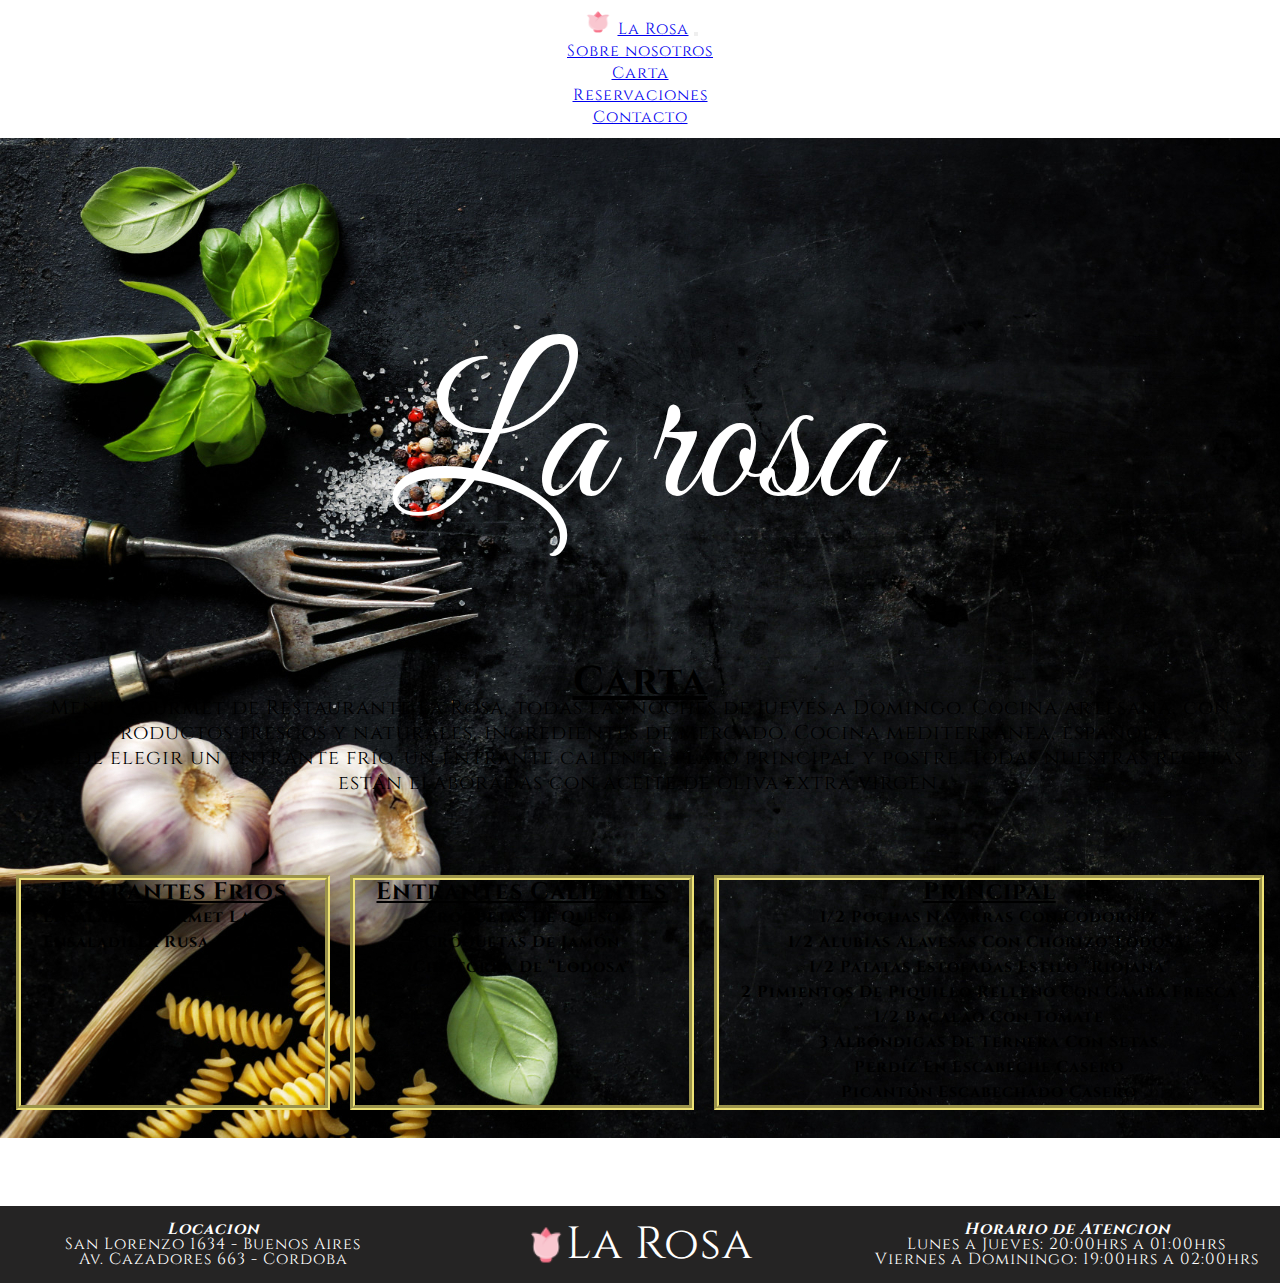
<file: carta.html>
<!DOCTYPE html>
<html lang="es">
<head>
    <meta charset="UTF-8">
    <meta http-equiv="X-UA-Compatible" content="IE=edge">
    <meta name="viewport" content="width=device-width, initial-scale=1.0">
    <link href="https://cdn.jsdelivr.net/npm/bootstrap@5.1.3/dist/css/bootstrap.min.css" rel="stylesheet" integrity="sha384-1BmE4kWBq78iYhFldvKuhfTAU6auU8tT94WrHftjDbrCEXSU1oBoqyl2QvZ6jIW3" crossorigin="anonymous">
    <link rel="stylesheet" href="Css/estilo.css">
    <link rel="preconnect" href="https://fonts.googleapis.com">
    <link rel="preconnect" href="https://fonts.gstatic.com" crossorigin>
    <link href="https://fonts.googleapis.com/css2?family=Cinzel&family=Great+Vibes&display=swap" rel="stylesheet">
    <link rel="icon" type="image/png" sizes="16x16" href="Media/favicon-16x16.png">
    
    <title>La Rosa</title>

</head>

<body>
    <header>
        <nav class="navbar navbar-expand-lg navbar-light bg-light">
            <div class="container-fluid">
                <img src="Media/rosa.png" alt="" width="30" height="24" class="d-inline-block align-text-top">
              <a class="navbar-brand" href="index.html">La Rosa</a>
              <button class="navbar-toggler" type="button" data-bs-toggle="collapse" data-bs-target="#navbarNav" aria-controls="navbarNav" aria-expanded="false" aria-label="Toggle navigation">
                <span class="navbar-toggler-icon"></span>
              </button>
              <div class="collapse navbar-collapse" id="navbarNav">
                <ul class="navbar-nav">
                  <li class="nav-item">
                    <a class="nav-link active" aria-current="page" href="sobreNosotros.html">Sobre nosotros</a>
                  </li>
                  <li class="nav-item">
                    <a class="nav-link active" href="carta.html">Carta</a>
                  </li>
                  <li class="nav-item">
                    <a class="nav-link active" href="reservacion.html">Reservaciones</a>
                  </li>
                  <li class="nav-item">
                    <a class="nav-link active" href="contacto.html">Contacto</a>
                  </li>
                </ul>
              </div>
            </div>
        </nav>
        <div id="carouselExampleSlidesOnly" class="carousel slide" data-bs-ride="carousel">
            <div class="carousel-inner">
              <div class="carousel-item active">
                <img src="Media/food-with-ingredients.jpg" class="d-block w-100" alt="Portada">
                <div class="text-center">
                    <p>La rosa</p>
                </div>
              </div>
            </div>
          </div>
    </header> 
    <main class="cuerpo">
        <section class="carta">
            <h1><u>Carta</u></h1>
            <p>Menu Gourmet de Restaurante La Rosa, todas las noches de Jueves a Domingo. Cocina artesana, con productos frescos y naturales, ingredientes de mercado. Cocina mediterránea, española.</p>
            <p>Puede elegir un entrante frío, un entrante caliente, plato principal y postre. Todas nuestras recetas están elaboradas con aceite de oliva extra virgen.</p>
        </section>
        <section class="contenedorCarta">
            <div class="carta1">
            <h2><u>Entrantes Frios</u></h2>
            <h4>Ensalada Gourmet La Rosa</h4>
            <h4>Ensaladilla Rusa Artesana</h4>
            </div>
            <div class="carta2">
                <h2><u>Entrantes Calientes</u></h2>
                <h4>Croquetas De Queso</h4>
                <h4>Croquetas De Jamón</h4>
                <h4>Chistorra De “Lodosa"</h4>
            </div>
            <div class="carta1">
                <h2><u>Principal</u></h2>
                <h4>1/2 Pochas Navarras Con Codorniz</h4>
                <h4>1/2 Alubias Alavesas Con Chorizo"Lodosa"</h4>
                <h4>1/2 Patatas Estofadas Estilo "Riojana"</h4>
                <h4>2 Pimientos De Piquillo Relleno Con Gamba Fresca</h4>
                <h4>1/2 Bacalao Con Tomate</h4>
                <h4>3 Albóndigas De Ternera Con Setas</h4>
                <h4>Perdíz En Escabeche Casero</h4>
                <h4>Picantón Escabechado Casero</h4>
            </div>
        </section>
    </main> 
    <footer>
      <div class="footer-detalles">
        <h4><i>Locacion</i></h4>
        <p>San Lorenzo 1634 - Buenos Aires</p>
        <p>Av. Cazadores 663 - Cordoba</p>
      </div>
      <div class="footer-medio">
        <img src="Media/rosa.png"  class="footer-img" alt="">
        <p class="probando">La Rosa</p>
      </div>
      <div class="footer-detalles">
        <h4><i>Horario de Atencion</i></h4>
        <p>Lunes a Jueves: 20:00hrs a 01:00hrs</p>
        <p>Viernes a Dominingo: 19:00hrs a 02:00hrs</p>
      </div>
  
  </footer>
  <script src="https://cdn.jsdelivr.net/npm/bootstrap@5.1.3/dist/js/bootstrap.bundle.min.js" integrity="sha384-ka7Sk0Gln4gmtz2MlQnikT1wXgYsOg+OMhuP+IlRH9sENBO0LRn5q+8nbTov4+1p" crossorigin="anonymous"></script>
  
</body>
</html>
</file>
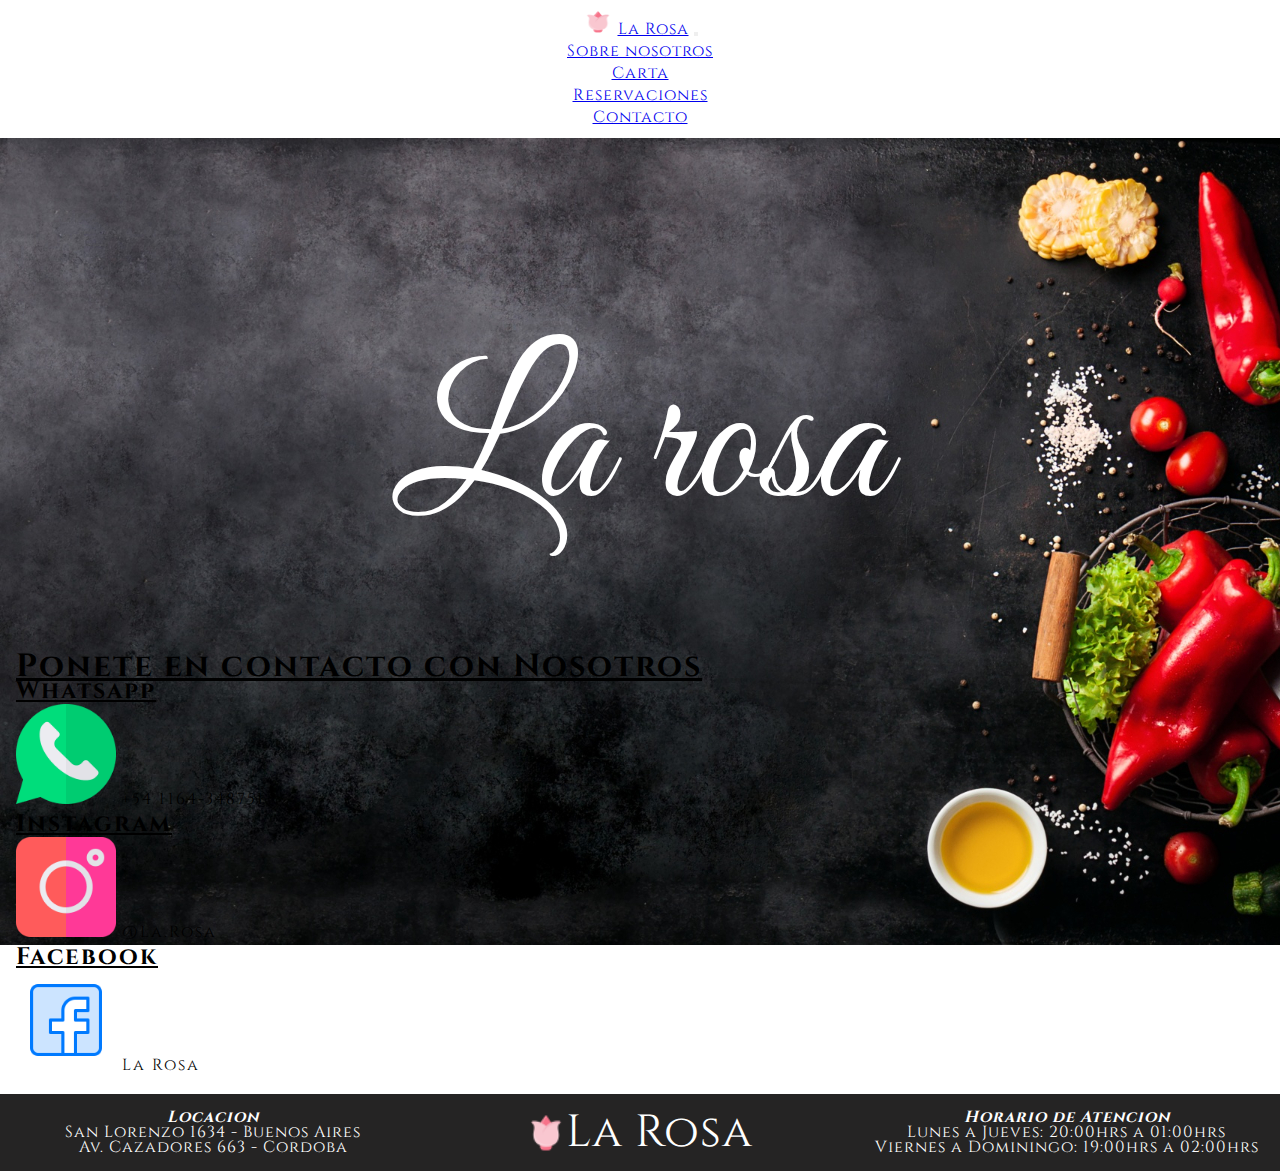
<file: contacto.html>
<!DOCTYPE html>
<html lang="es">
<head>
    <meta charset="UTF-8">
    <meta http-equiv="X-UA-Compatible" content="IE=edge">
    <meta name="viewport" content="width=device-width, initial-scale=1.0">
    <link href="https://cdn.jsdelivr.net/npm/bootstrap@5.1.3/dist/css/bootstrap.min.css" rel="stylesheet" integrity="sha384-1BmE4kWBq78iYhFldvKuhfTAU6auU8tT94WrHftjDbrCEXSU1oBoqyl2QvZ6jIW3" crossorigin="anonymous">
    <link rel="stylesheet" href="Css/estilo.css">
    <link rel="preconnect" href="https://fonts.googleapis.com">
    <link rel="preconnect" href="https://fonts.gstatic.com" crossorigin>
    <link href="https://fonts.googleapis.com/css2?family=Cinzel&family=Great+Vibes&display=swap" rel="stylesheet">
    <link rel="icon" type="image/png" sizes="16x16" href="Media/favicon-16x16.png">
    
    <title>La Rosa</title>

</head>

<body>
    <header>
        <nav class="navbar navbar-expand-lg navbar-light bg-light">
            <div class="container-fluid">
                <img src="Media/rosa.png" alt="" width="30" height="24" class="d-inline-block align-text-top">
              <a class="navbar-brand" href="index.html">La Rosa</a>
              <button class="navbar-toggler" type="button" data-bs-toggle="collapse" data-bs-target="#navbarNav" aria-controls="navbarNav" aria-expanded="false" aria-label="Toggle navigation">
                <span class="navbar-toggler-icon"></span>
              </button>
              <div class="collapse navbar-collapse" id="navbarNav">
                <ul class="navbar-nav">
                  <li class="nav-item">
                    <a class="nav-link active" aria-current="page" href="sobreNosotros.html">Sobre nosotros</a>
                  </li>
                  <li class="nav-item">
                    <a class="nav-link active" href="carta.html">Carta</a>
                  </li>
                  <li class="nav-item">
                    <a class="nav-link active" href="reservacion.html">Reservaciones</a>
                  </li>
                  <li class="nav-item">
                    <a class="nav-link active" href="contacto.html">Contacto</a>
                  </li>
                </ul>
              </div>
            </div>
        </nav>
        <div id="carouselExampleSlidesOnly" class="carousel slide" data-bs-ride="carousel">
            <div class="carousel-inner">
              <div class="carousel-item active">
                <img src="Media/vegetables-set-to-the-left-of-black-slate.jpg" class="d-block w-100" alt="Portada">
                <div class="text-center">
                    <p>La rosa</p>
                </div>
              </div>
            </div>
          </div>
    </header> 
    <main>
        <section class="contacto">
            <h1><u>Ponete en contacto con Nosotros</u></h1>
            <h2><u>Whatsapp</u></h2>
            <img src="Media/whatsapp.png" width="100px" height="100px" alt="whatsapp"> +54 1164-348751
            <h2><u>Instagram</u></h2>
            <img src="Media/instagram.png" width="100px" height="100px" alt="instagram"> @La.Rosa
            <h2><u>Facebook</u></h2>
            <img src="Media/facebook.png" width="100px" height="100px" alt="facebook"> La Rosa

        </section>
    </main>
    <footer>
      <div class="footer-detalles">
        <h4><i>Locacion</i></h4>
        <p>San Lorenzo 1634 - Buenos Aires</p>
        <p>Av. Cazadores 663 - Cordoba</p>
      </div>
      <div class="footer-medio">
        <img src="Media/rosa.png"  class="footer-img" alt="">
        <p class="probando">La Rosa</p>
      </div>
      <div class="footer-detalles">
        <h4><i>Horario de Atencion</i></h4>
        <p>Lunes a Jueves: 20:00hrs a 01:00hrs</p>
        <p>Viernes a Dominingo: 19:00hrs a 02:00hrs</p>
      </div>
  
  </footer>
  <script src="https://cdn.jsdelivr.net/npm/bootstrap@5.1.3/dist/js/bootstrap.bundle.min.js" integrity="sha384-ka7Sk0Gln4gmtz2MlQnikT1wXgYsOg+OMhuP+IlRH9sENBO0LRn5q+8nbTov4+1p" crossorigin="anonymous"></script>
  
</body>
</html>
</file>
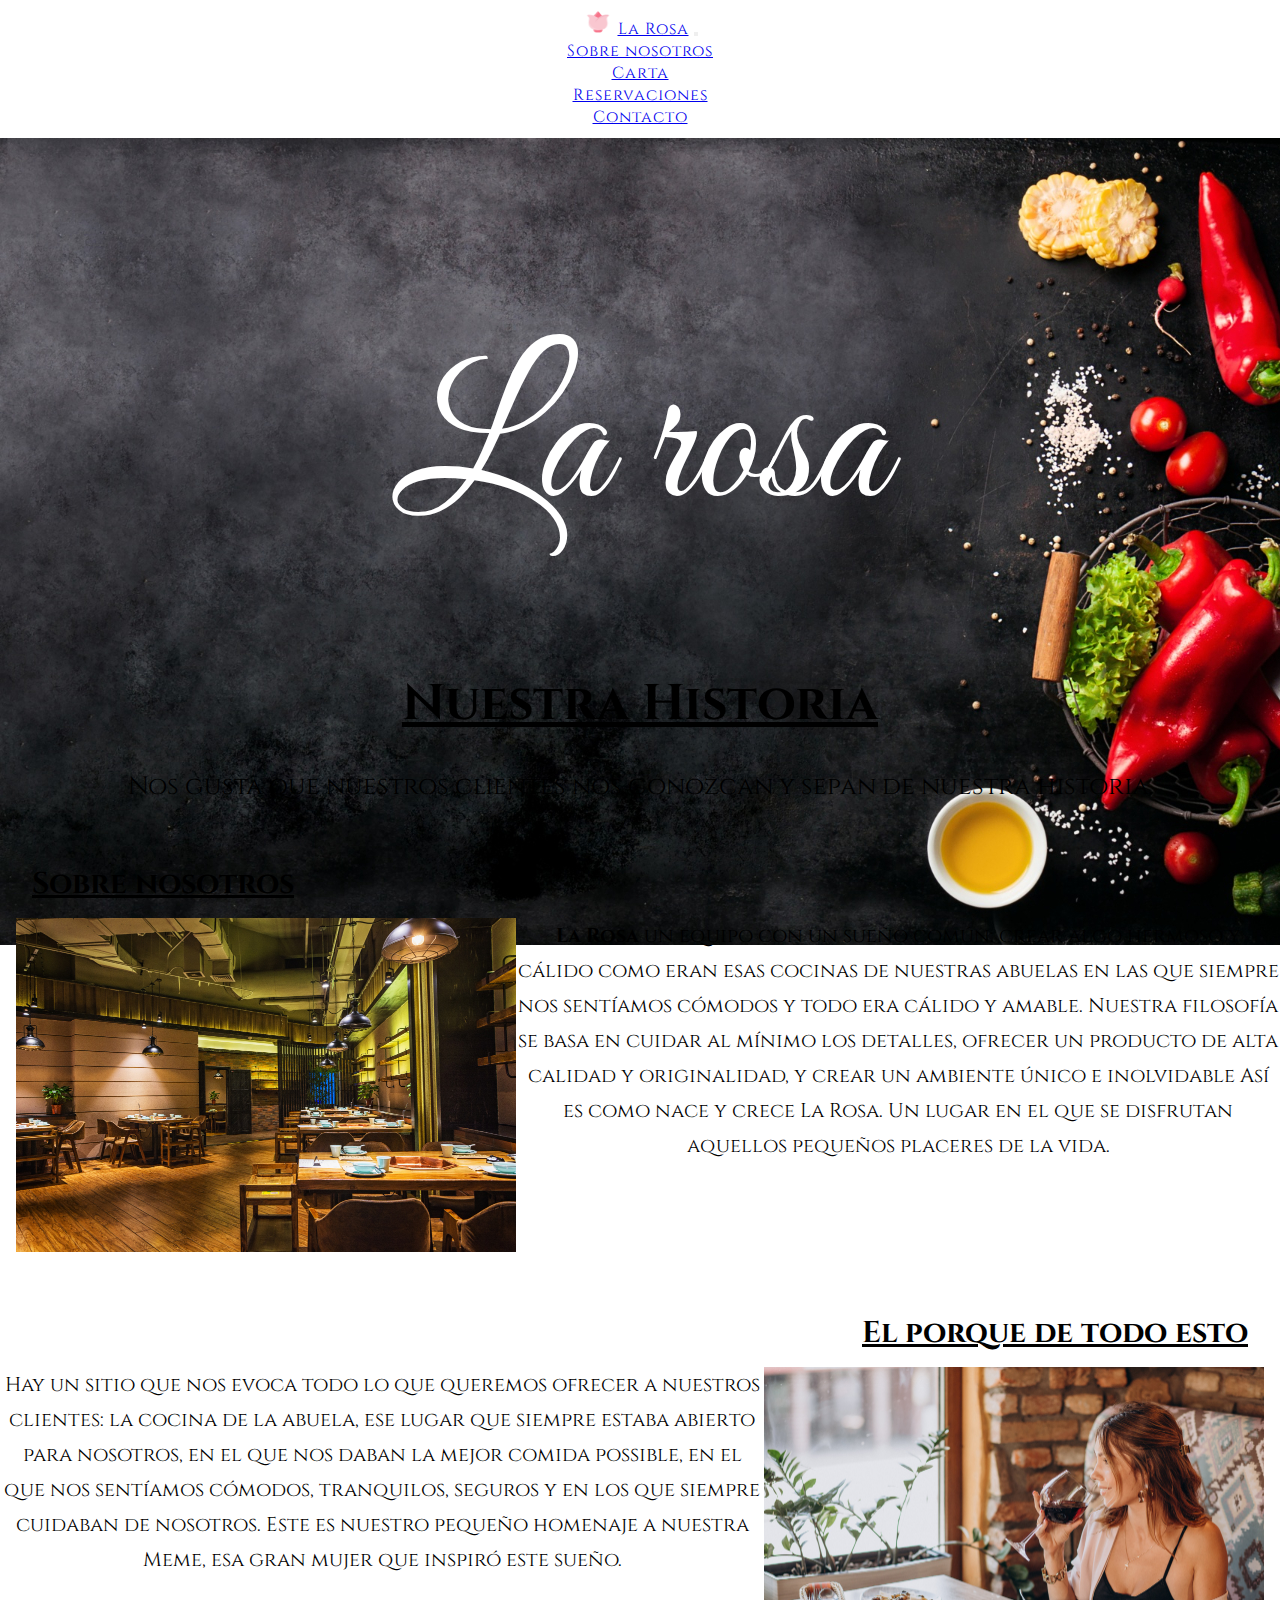
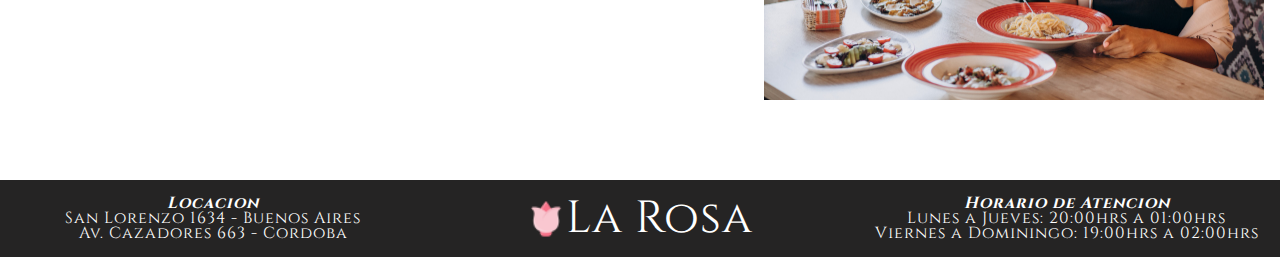
<file: sobreNosotros.html>
<!DOCTYPE html>
<html lang="es">
<head>
    <meta charset="UTF-8">
    <meta http-equiv="X-UA-Compatible" content="IE=edge">
    <meta name="viewport" content="width=device-width, initial-scale=1.0">
    <link href="https://cdn.jsdelivr.net/npm/bootstrap@5.1.3/dist/css/bootstrap.min.css" rel="stylesheet" integrity="sha384-1BmE4kWBq78iYhFldvKuhfTAU6auU8tT94WrHftjDbrCEXSU1oBoqyl2QvZ6jIW3" crossorigin="anonymous">
    <link rel="stylesheet" href="Css/estilo.css">
    <link rel="preconnect" href="https://fonts.googleapis.com">
    <link rel="preconnect" href="https://fonts.gstatic.com" crossorigin>
    <link href="https://fonts.googleapis.com/css2?family=Cinzel&family=Great+Vibes&display=swap" rel="stylesheet">
    <link rel="icon" type="image/png" sizes="16x16" href="Media/favicon-16x16.png">
    
    <title>La Rosa</title>

</head>

<body>
    <header>
        <nav class="navbar navbar-expand-lg navbar-light bg-light">
            <div class="container-fluid">
                <img src="Media/rosa.png" alt="" width="30" height="24" class="d-inline-block align-text-top">
              <a class="navbar-brand" href="index.html">La Rosa</a>
              <button class="navbar-toggler" type="button" data-bs-toggle="collapse" data-bs-target="#navbarNav" aria-controls="navbarNav" aria-expanded="false" aria-label="Toggle navigation">
                <span class="navbar-toggler-icon"></span>
              </button>
              <div class="collapse navbar-collapse" id="navbarNav">
                <ul class="navbar-nav">
                  <li class="nav-item">
                    <a class="nav-link active" aria-current="page" href="sobreNosotros.html">Sobre nosotros</a>
                  </li>
                  <li class="nav-item">
                    <a class="nav-link active" href="carta.html">Carta</a>
                  </li>
                  <li class="nav-item">
                    <a class="nav-link active" href="reservacion.html">Reservaciones</a>
                  </li>
                  <li class="nav-item">
                    <a class="nav-link active" href="contacto.html">Contacto</a>
                  </li>
                </ul>
              </div>
            </div>
        </nav>
        <div id="carouselExampleSlidesOnly" class="carousel slide" data-bs-ride="carousel">
            <div class="carousel-inner">
              <div class="carousel-item active">
                <img src="Media/vegetables-set-to-the-left-of-black-slate.jpg" class="d-block w-100" alt="Portada">
                <div class="text-center">
                    <p>La rosa</p>
                </div>
              </div>
            </div>
          </div>
    </header> 
    <main >
        <section class="contenedor1">
            <h1><u>Nuestra Historia</u></h1>
            <p>Nos gusta que nuestros clientes nos conozcan y sepan de nuestra historia. </p>
            <div class="historia">
                <h2><u>Sobre nosotros</u></h2>
                <img src="./Media/restaurant-interior.jpg" alt="">
                <p><strong>La Rosa</strong> un equipo con un sueño común: crear algo hermoso y cálido como eran esas cocinas de nuestras abuelas en las que siempre nos sentíamos cómodos y todo era cálido y amable.
                Nuestra filosofía se basa en cuidar al mínimo los detalles, ofrecer un producto de alta calidad y originalidad, y crear un ambiente único e inolvidable
                Así es como nace y crece La Rosa. Un lugar en el que se disfrutan aquellos pequeños placeres de la vida.</p>
            </div>
            <div class="historia2">
                <h2><u>El porque de todo esto</u></h2>
                <img src="./Media/woman-eating-pasta-in-an-italian-restaurant.jpg" class="img" alt="">
                <p>Hay un sitio que nos evoca todo lo que queremos ofrecer a nuestros clientes: la cocina de la abuela, ese lugar que siempre estaba abierto para nosotros, en el que nos daban la mejor comida possible, en el que nos sentíamos cómodos, tranquilos, seguros y en los que siempre cuidaban de nosotros. Este es nuestro pequeño homenaje a nuestra Meme, esa gran mujer que inspiró este sueño.</p>
            </div>
        </section>
    </main>
    <footer>
        <div class="footer-detalles">
          <h4><i>Locacion</i></h4>
          <p>San Lorenzo 1634 - Buenos Aires</p>
          <p>Av. Cazadores 663 - Cordoba</p>
        </div>
        <div class="footer-medio">
          <img src="Media/rosa.png"  class="footer-img" alt="">
          <p class="probando">La Rosa</p>
        </div>
        <div class="footer-detalles">
          <h4><i>Horario de Atencion</i></h4>
          <p>Lunes a Jueves: 20:00hrs a 01:00hrs</p>
          <p>Viernes a Dominingo: 19:00hrs a 02:00hrs</p>
        </div>
    
    </footer>
    <script src="https://cdn.jsdelivr.net/npm/bootstrap@5.1.3/dist/js/bootstrap.bundle.min.js" integrity="sha384-ka7Sk0Gln4gmtz2MlQnikT1wXgYsOg+OMhuP+IlRH9sENBO0LRn5q+8nbTov4+1p" crossorigin="anonymous"></script>
    
</body>
</html>
</file>
<file: Css/estilo.css>
*{
    margin: 0;
    padding: 0;
}

/* General*/

body{
    font-family: 'Cinzel', serif;
    color: black;
    background-color: white;
}
header{
    text-align: center;
    background-repeat: no-repeat;
}

.navbar{
    margin: 10px;
    letter-spacing: 1px;
}
.text-center{
    color: white;
    font-family: 'Great Vibes', cursive;
    font-size: 200px;
    position: absolute;
    top: 50%;
    left: 50%;
    transform: translate(-50%, -50%);
}

.carousel-item{
    width: 100%;
    height: 500px;
}

/*Cuerpo index principal*/

.bienvenida{
    text-align: center;
    margin: 1rem;
    padding: 1rem;
    letter-spacing: 1px;
    line-height: 30px;
}
.contenedor{
    display: grid;
    grid-template-columns: repeat(2, 1fr);
    grid-template-rows: repeat(2, 1fr);   
}

.platos{
    text-align: center;
    letter-spacing: 1px;
    line-height: 20px;
    margin: 0.5rem;
    padding: 0.5rem;
    letter-spacing: 2px;
    line-height: 20px;
}

.reseñas{
    text-align: center;
    letter-spacing: 1px;
    line-height: 30px;
    grid-column-start: 2;
    grid-row-end: -1;
    margin: 0.5rem;
    padding: 0.5rem;
}
.imgCentral{
    width: 100%;
    height: 500px;
}

/*Sobre nosotros*/
.contenedor1{
    display: grid;
    grid-template-rows: repeat(2, auto);
    text-align: center;
    font-size: 25px;
}
.contenedor1 h1{
    margin-top: 2rem;
    margin-bottom: 2rem;
}

.historia{
    font-size: 20px;
    margin-top: 3rem;
    margin-left: 1rem;
    line-height: 35px;
}
.historia h2{
    text-align: left;
    margin: 1rem;
}

.historia img{
    width: 500px;
    float: left;
    
}
.historia2{
    font-size: 20px;
    margin-top: 3rem;
    margin-right: 1rem;
    margin-bottom: 5rem;
    line-height: 35px;
}
.historia2 h2{
    text-align: right;
    margin: 1rem;
}
.historia2 img{
    width: 500px;
    float: right;
}

/*Rervaciones*/

.reservaTitulo{
    text-align: center;
    margin-top: 2rem;
    margin-bottom: 4rem;
    font-size: 23px;
}
.reserva{
    font-size: 20px;
    letter-spacing: 1px;
    line-height: 25px;
    margin-left: 2rem; 
    margin-right: 2rem;
    margin-bottom: 3rem;
    border-style: solid;
}
.texto2{
    margin-left: 1rem;
    margin-bottom: 10px;
    letter-spacing: 1px;
    
}

/*Carta*/

.cuerpo{
    margin: 0.5rem;
    padding: 0.5rem;
}
.carta{
    text-align: center;
    letter-spacing: 1px;
    line-height: 25px;
    font-size: 20px;
    margin: 1rem;
    margin-bottom: 5rem;
}
.contenedorCarta{
    display: grid;
    grid-template-columns: repeat(3, auto);
    gap: 20px;
    text-align: center;
    margin-bottom: 5rem;
}
.carta1{
    border: 5px rgb(238, 226, 117);
    border-style: groove;
    letter-spacing: 1px;
    line-height: 25px;
}

.carta2{
    grid-column-start: 2;
    grid-row-end: -2;
    border: 5px rgb(238, 226, 117);
    border-style: groove;
    letter-spacing: 1px;
    line-height: 25px;
}

/*Contacto*/

.contacto{
    margin: 0.5rem;
    padding: 0.5rem;
    letter-spacing: 2px;
    line-height: 25px;
}

/*Footer General*/

footer{
    display: grid;
    grid-template-columns: repeat(3, 1fr);
    background-color: rgb(37, 36, 36);
    letter-spacing: 1px;
    line-height: 15px;
}
.footer-medio{
    display: flex;
    justify-content: center;
    align-items: center;
    text-align: center;
    color: white;
    font-size: 45px;
}
.footer-img{
    width: 40px;
    height: 40px;
}


.footer-detalles{
    color: white;
    text-align: center;
    letter-spacing: 1px;
    line-height: 15px;
    margin: 1rem;
}


@media screen and (max-width: 786px){
    
    header{
        text-align: center;
        background-repeat: no-repeat;
    }
    .navbar{
        margin: 10px;
        letter-spacing: 1px;
    }
    .text-center{
        color: white;
        font-family: 'Great Vibes', cursive;
        font-size: 200px;
        position: absolute;
        top: 50%;
        left: 50%;
        transform: translate(-50%, -50%);
    }
    .carousel-item{
        width: 100%;
        height: 500px;
    }
    /*Cuerpo index principal*/

    .bienvenida{
        text-align: center;
        margin: 1rem;
        padding: 1rem;
        letter-spacing: 1px;
        line-height: 30px;
    }
    .contenedor{
        display: grid;
        grid-template-columns: repeat(2, 1fr);
        grid-template-rows: repeat(2, 1fr);   
    }

    .platos{
        text-align: center;
        letter-spacing: 1px;
        line-height: 20px;
        margin: 0.5rem;
        padding: 0.5rem;
        letter-spacing: 2px;
        line-height: 20px;
    }

    .reseñas{
        text-align: center;
        letter-spacing: 1px;
        line-height: 30px;
        grid-column-start: 2;
        grid-row-end: -1;
        margin: 0.5rem;
        padding: 0.5rem;
    }
    .imgCentral{
        width: 100%;
        height: 500px;
    }

    /*Sobre nosotros*/
    .contenedor1{
        display: grid;
        grid-template-rows: repeat(2, auto);
        text-align: center;
        font-size: 25px;
    }
    .contenedor1 h1{
        margin-top: 2rem;
        margin-bottom: 2rem;
    }

    .historia{
        font-size: 20px;
        margin-top: 3rem;
        margin-left: 1rem;
        line-height: 35px;
    }
    .historia h2{
        text-align: left;
        margin: 1rem;
    }

    .historia img{
        width: 500px;
        float: left;
        
    }
    .historia2{
        font-size: 20px;
        margin-top: 3rem;
        margin-right: 1rem;
        margin-bottom: 5rem;
        line-height: 35px;
    }
    .historia2 h2{
        text-align: right;
        margin: 1rem;
    }
    .historia2 img{
        width: 500px;
        float: right;
    }

    /*Rervaciones*/

    .reservaTitulo{
        text-align: center;
        margin-top: 2rem;
        margin-bottom: 4rem;
        font-size: 23px;
    }
    .reserva{
        font-size: 20px;
        letter-spacing: 1px;
        line-height: 25px;
        margin-left: 2rem; 
        margin-right: 2rem;
        margin-bottom: 3rem;
        border-style: solid;
    }
    .texto2{
        margin-left: 1rem;
        margin-bottom: 10px;
        letter-spacing: 1px;
        
    }

    /*Carta*/

    .cuerpo{
        margin: 0.5rem;
        padding: 0.5rem;
    }
    .carta{
        text-align: center;
        letter-spacing: 1px;
        line-height: 25px;
        font-size: 20px;
        margin: 1rem;
        margin-bottom: 5rem;
    }
    .contenedorCarta{
        display: grid;
        grid-template-columns: repeat(3, auto);
        gap: 20px;
        text-align: center;
        margin-bottom: 5rem;
    }
    .carta1{
        border: 5px rgb(238, 226, 117);
        border-style: groove;
        letter-spacing: 1px;
        line-height: 25px;
    }

    .carta2{
        grid-column-start: 2;
        grid-row-end: -2;
        border: 5px rgb(238, 226, 117);
        border-style: groove;
        letter-spacing: 1px;
        line-height: 25px;
    }

    /*Contacto*/

    .contacto{
        margin: 0.5rem;
        padding: 0.5rem;
        letter-spacing: 2px;
        line-height: 25px;
    }

    /*Footer General*/

    footer{
        display: grid;
        grid-template-columns: repeat(3, 1fr);
        background-color: rgb(37, 36, 36);
        letter-spacing: 1px;
        line-height: 15px;
    }
    .footer-medio{
        display: flex;
        justify-content: center;
        align-items: center;
        text-align: center;
        color: white;
        font-size: 45px;
    }
    .footer-img{
        width: 40px;
        height: 40px;
    }


    .footer-detalles{
        color: white;
        text-align: center;
        letter-spacing: 1px;
        line-height: 15px;
        margin: 1rem;
    }
</file>
